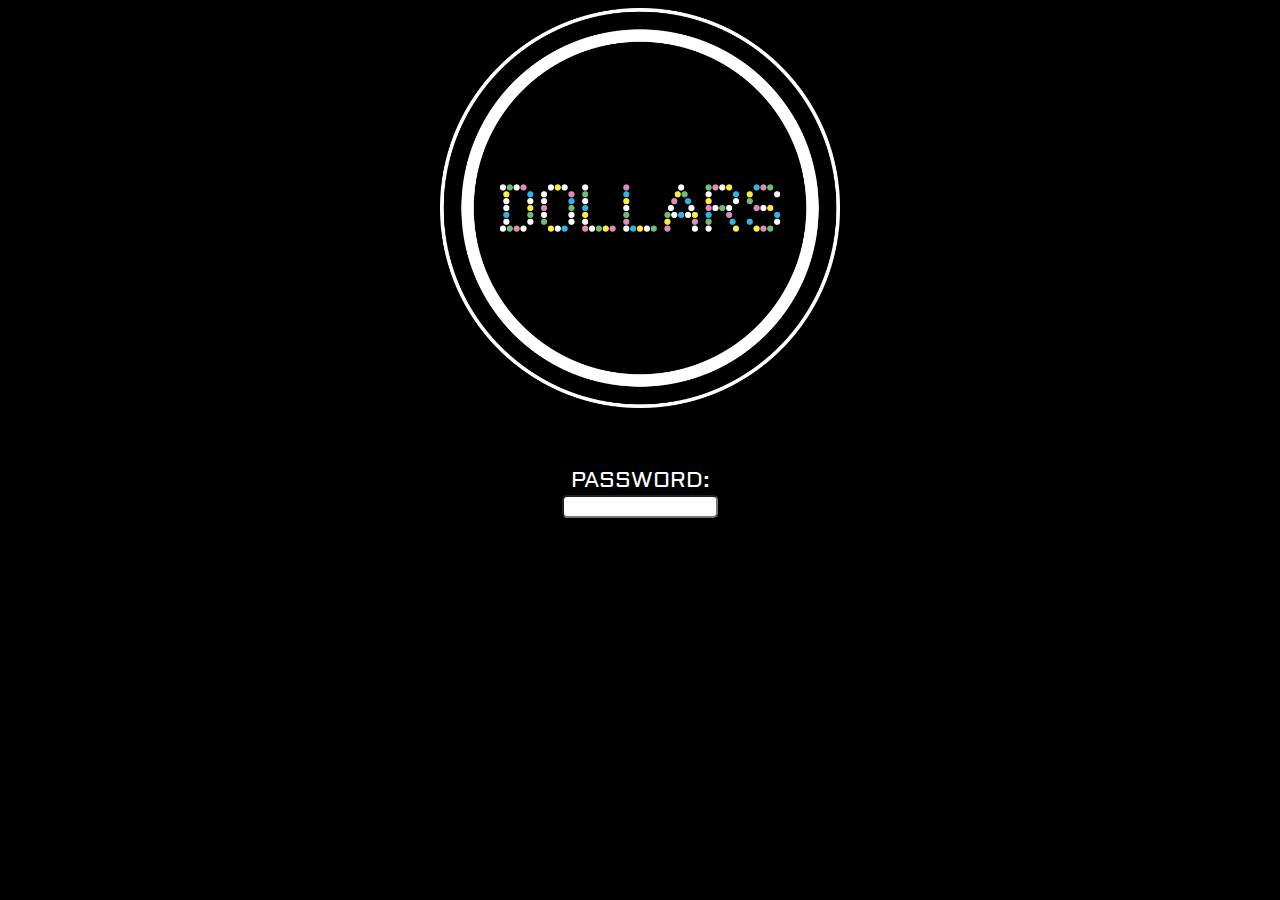
<file: index.html>
<head> 
  <title>Dollars</title>
  <link rel="shortcut icon" href="./fav.png">
  <link href="https://fonts.googleapis.com/css?family=Aldrich" rel="stylesheet">
  <link href="style.css" media="screen" rel="stylesheet" type="text/css"> 
</head>
<body style="background-color:black;"> 
  <div align="center"> 
    <img src="dollars.png" height="400" width="400"> <br> <br> <br>
    <legend style="font-color:white;">PASSWORD:</legend>
    <input id="pword" type="password" class="pass">
    <br> <br>
    <p id='error' style="color:red;"></p>
  </div>
  <script src="passwordManagement.js"></script>
</body>
</file>
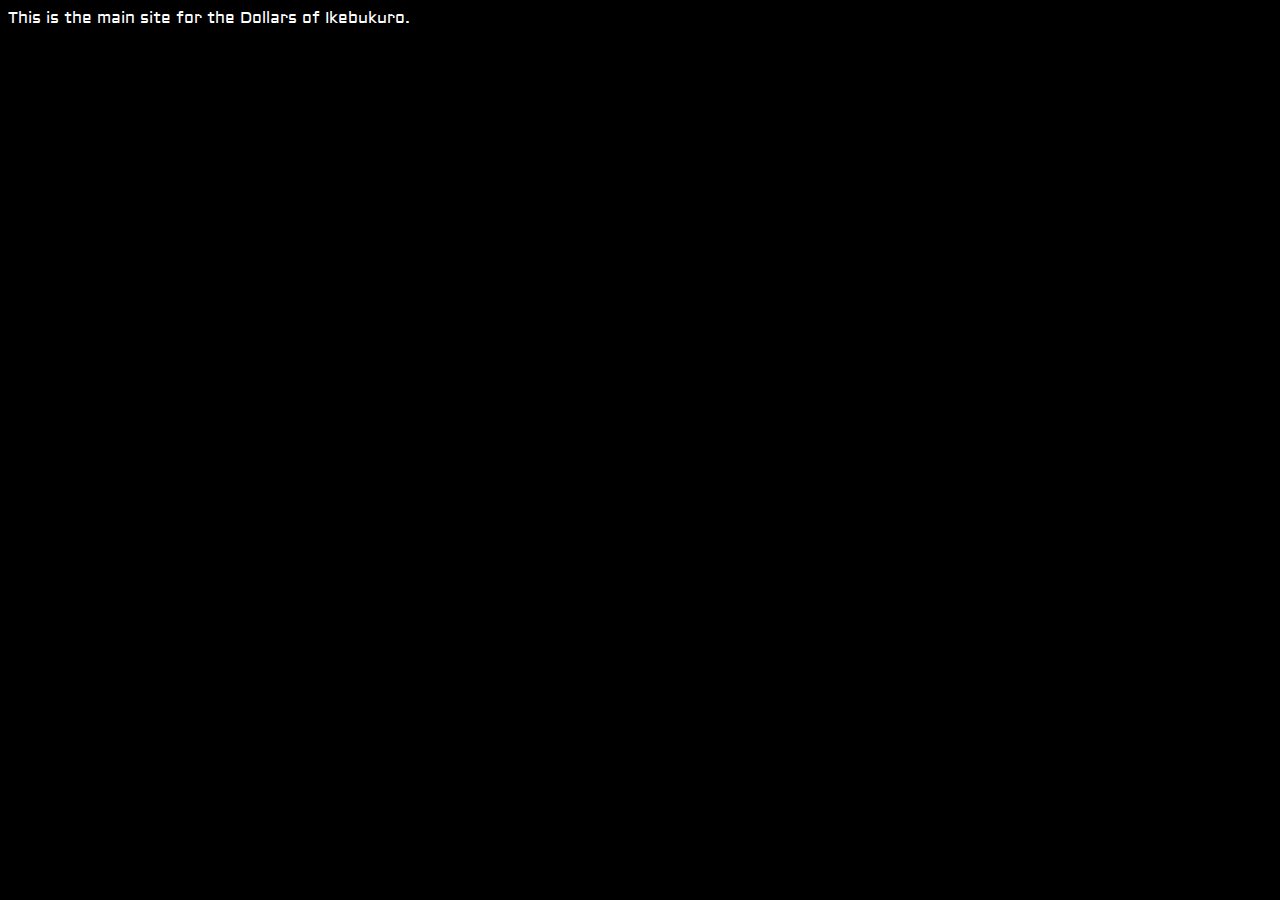
<file: forum.html>
<head>
    <title>Dollars</title>
    <link href="https://fonts.googleapis.com/css?family=Aldrich" rel="stylesheet">
</head>
<body style="background-color:black;">
    <style>
        body {
            background-color:black;
            color:white;
            font-family:Aldrich;
        }
    </style>
    <p style="font-family:'Aldrich'; color:white;">This is the main site for the Dollars of Ikebukuro.<br></p>
    
    
</body>
</file>
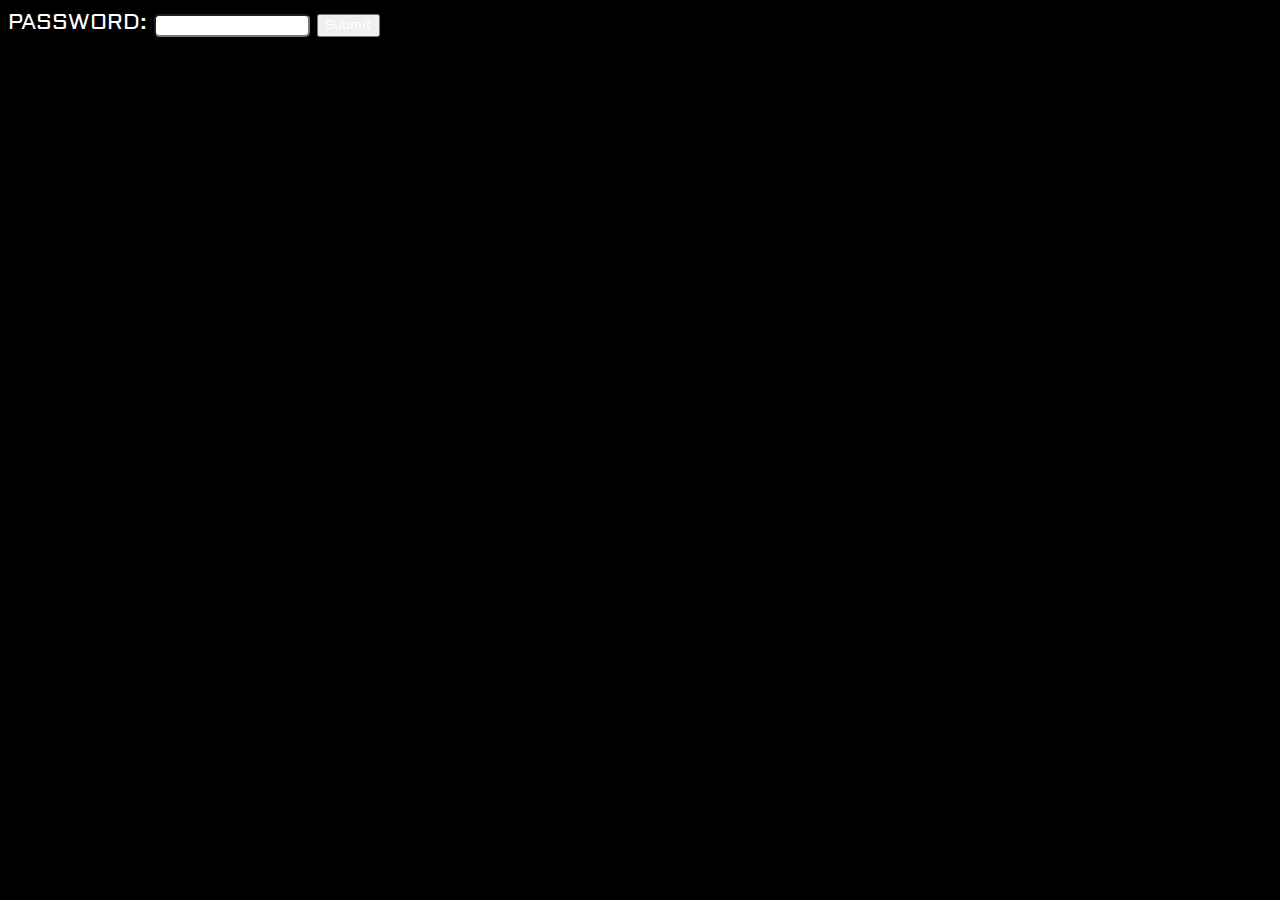
<file: restart.html>
<head> 
  <title>Dollars</title> 
  <link href="https://fonts.googleapis.com/css?family=Aldrich" rel="stylesheet">
  <link href="style.css" media="screen" rel="stylesheet" type="text/css"> 
</head> 
<script src="passwordManagement.js" type="text/javascript"></script>
<body style="background-color:black;"> 
  <div style="align:center;" class='words'> 
    <form class="words"> 
      <label for="pword">PASSWORD:</label> 
      <input id="pword" type="password" class="pass"> 
      <input class="buttonInput" type="submit" onclick="submitForm()"> <br>
      <p style="color:black; align:center;" id="incorrectPword">Please enter the correct password. </p>
    </form>
             </div> 
      </body>
</file>
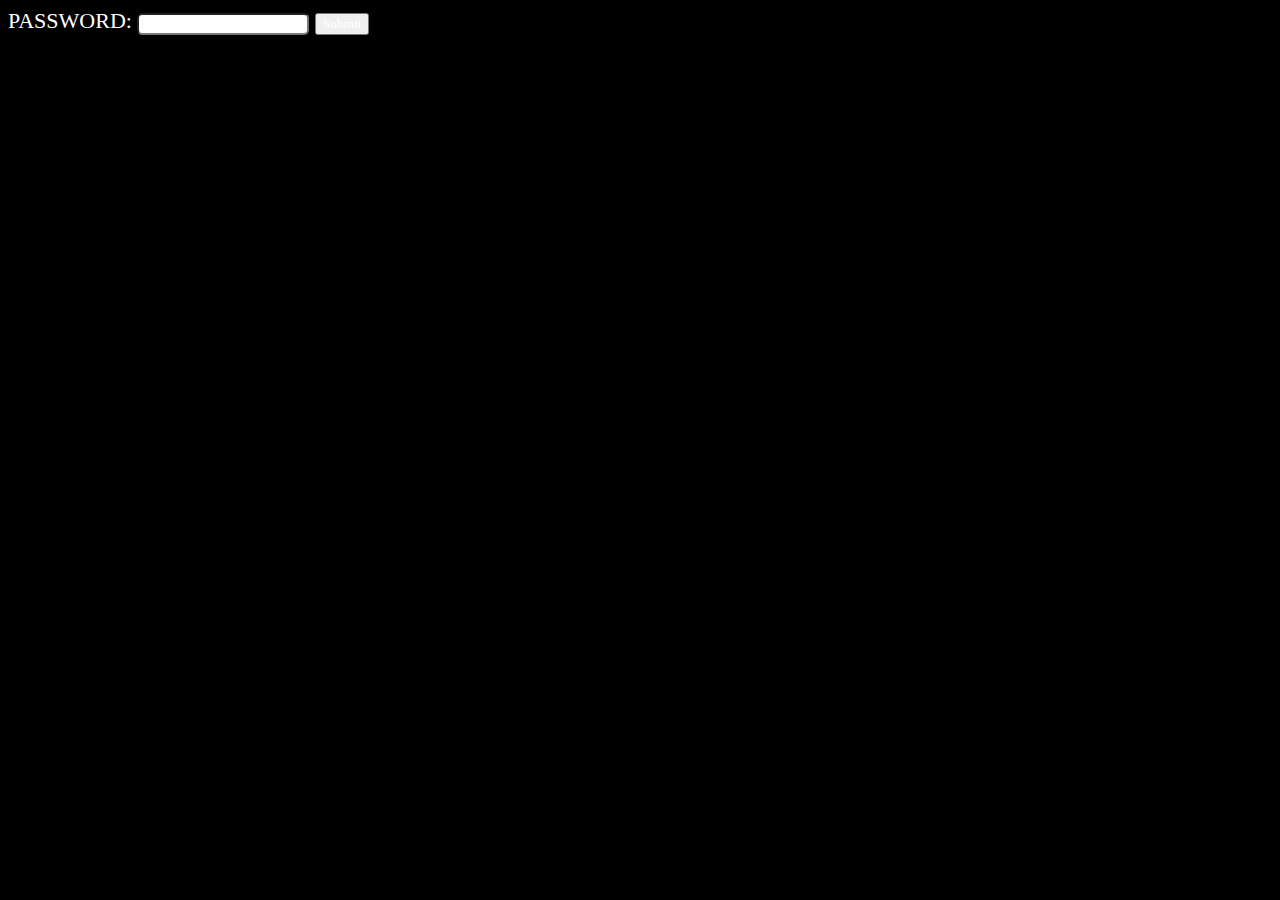
<file: test.html>
<head> 
  <title>Dollars</title> 
  <link href="style.css" media="screen" rel="stylesheet" type="text/css"> 
</head> 
<body style="background-color:black;"> 
  <script type="text/javascript">
  function submitForm() {
   var entryLogin = document.getElementById("pword").value;
   alert(entryLogin);
  }
    
    
    
    
  </script>
  <div style="align:center;"> 
    <form class="words"> 
      <label for="pword">PASSWORD:</label> 
      <input id="pword" type="text" class="pass"> 
      <input class="buttonInput" type="submit" onclick="submitForm()">
    </form>
             </div> 
      </body>
</file>
<file: style.css>
@font-face {
  font-family: 'Special Elite';
  font-style: normal;
  font-weight: 400;
  src: local('Special Elite Regular'), local('SpecialElite-Regular'), url(https://fonts.gstatic.com/s/specialelite/v8/XLYgIZbkc4JPUL5CVArUVL0ntnAOSA.woff2) format('woff2');
  unicode-range: U+0000-00FF, U+0131, U+0152-0153, U+02BB-02BC, U+02C6, U+02DA, U+02DC, U+2000-206F, U+2074, U+20AC, U+2122, U+2191, U+2193, U+2212, U+2215, U+FEFF, U+FFFD;
   } 

* {
 font-family:'Aldrich';
 color:white;
}

   @font-face {
  font-family: 'Orbitron';
  font-style: normal;
  font-weight: 400;
  src: local('Orbitron Regular'), local('Orbitron-Regular'), url(https://fonts.gstatic.com/s/orbitron/v9/yMJRMIlzdpvBhQQL_Qq7dy0.woff2) format('woff2');
  unicode-range: U+0000-00FF, U+0131, U+0152-0153, U+02BB-02BC, U+02C6, U+02DA, U+02DC, U+2000-206F, U+2074, U+20AC, U+2122, U+2191, U+2193, U+2212, U+2215, U+FEFF, U+FFFD;
}
   body {
    font-family: 'Orbitron';font-size: 22px;
}
#pword {
 border-radius:5px;
 color:black;
}
</file>
